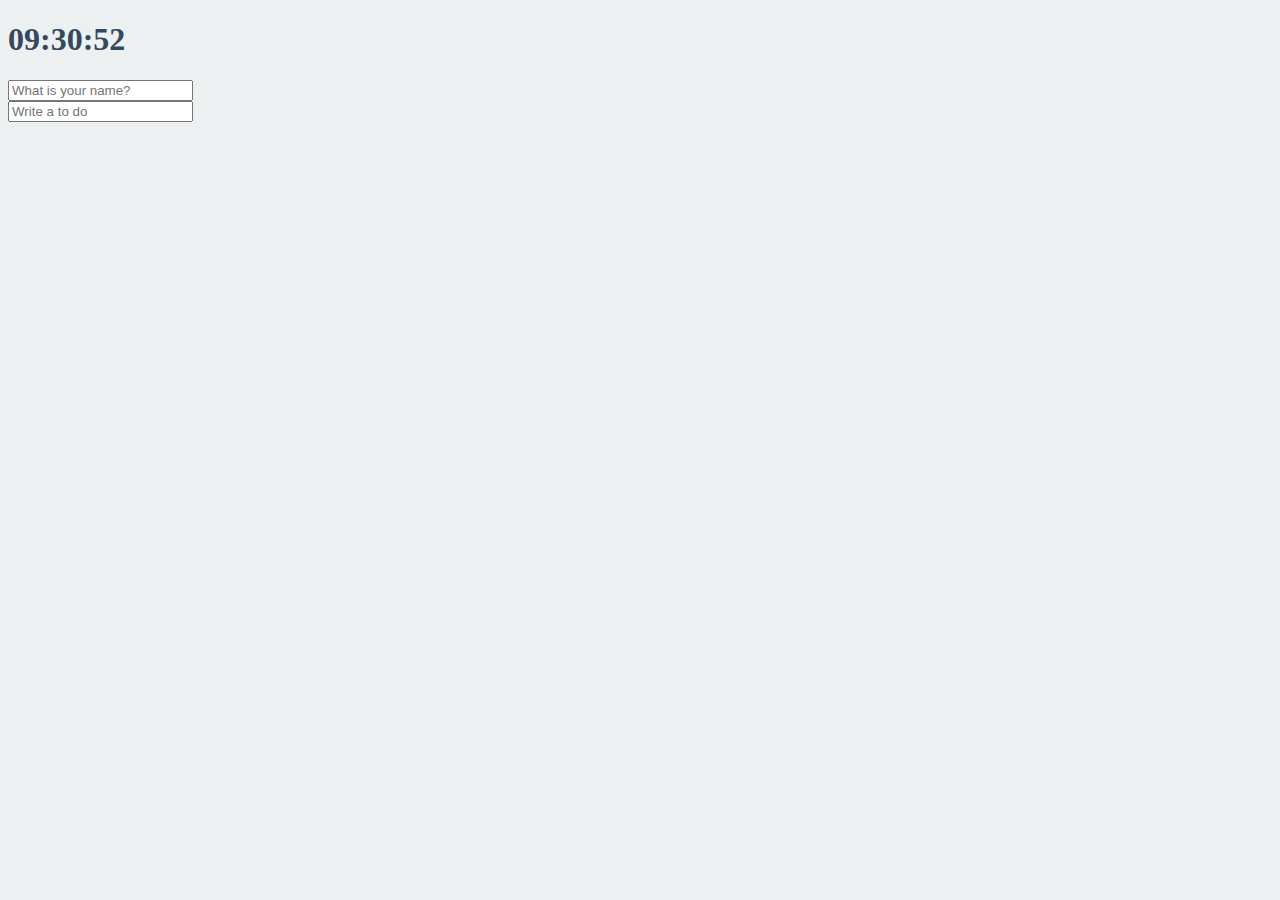
<file: index.html>
<!DOCTYPE html>
<html>

    <head>
        <title>Something</title>
        <meta charset="utf-8" />
        <link rel="stylesheet" href="index.css">
    </head>
    <body>
        <div class="js-clock">
            <h1>00:00</h1>
        </div>
        <form class = 'js-form form'>
            <input type = "text" placeholder="What is your name?" />
        </form>
        <h4 class="js-greetings greetings"></h4>
        <form class = "js-toDoForm">
            <input type = "text" placeholder="Write a to do" />
        </form>
        <ul class = "js-toDoList">
        </ul>

        <script src="clock.js"></script>
        <script src="greetings.js"></script>
        <script src="todo.js"></script>
    </body>
</html>
</file>
<file: index.css>
body {
    background-color: #ecf0f1;
    color: #34495e;
}

h1 {
    color: #34495e;
}

.form , .greetings {
    display: none;
}

.showing {
    display: block;
}
</file>
